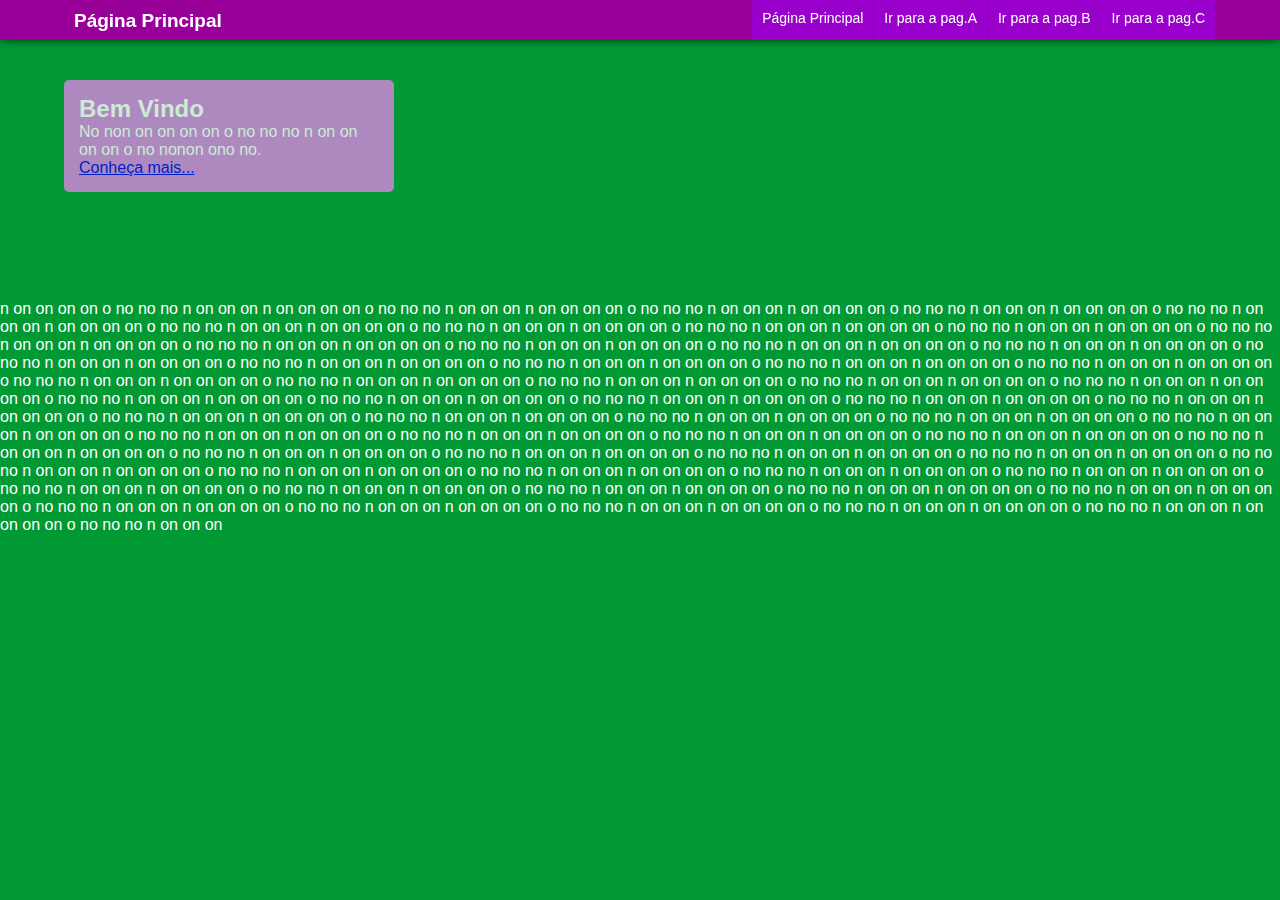
<file: old2/index.html>
<!doctype html>
<html>
<head>
    <title>.:: MEUSITE.COM BR ::.</title>
    <meta charset="utf-8">
    <link href="css/estilo.css" rel="stylesheet" type="text/css">
</head>

<body>
    <header id="navbar" style=""> 
      <!-- hiperlinks -->
      <h1> Página Principal </h1>
      <nav>
        <ul>
          <li><a href="#" target="_self"> Página Principal </a> </li>
          <li><a href="pagA.html" target="_self"> Ir para a pag.A </a> </li>
          <li><a href="pagB.html" target="_self"> Ir para a pag.B </a> </li>
          <li><a href="pagC.html" target="_self"> Ir para a pag.C </a> </li>
        </ul>
      </nav>
    </header>

<div id="banner">
  <section>
    <h2> Bem Vindo </h2>
    <p> No non on on on on o no no no n on on on on o no nonon ono no. </p>
    <a href="#" target="_self"> Conheça mais... </a> 
  </section>
</div>
n on on on on o no no no n on on on n on on on on o no no no n on on on n on on on on o no no no n on on on n on on on on o no no no n on on on n on on on on o no no no n on on on n on on on on o no no no n on on on n on on on on o no no no n on on on n on on on on o no no no n on on on n on on on on o no no no n on on on n on on on on o no no no n on on on n on on on on o no no no n on on on n on on on on o no no no n on on on n on on on on o no no no n on on on n on on on on o no no no n on on on n on on on on o no no no n on on on n on on on on o no no no n on on on n on on on on o no no no n on on on n on on on on o no no no n on on on n on on on on o no no no n on on on n on on on on o no no no n on on on n on on on on o no no no n on on on n on on on on o no no no n on on on n on on on on o no no no n on on on n on on on on o no no no n on on on n on on on on o no no no n on on on n on on on on o no no no n on on on n on on on on o no no no n on on on n on on on on o no no no n on on on n on on on on o no no no n on on on n on on on on o no no no n on on on n on on on on o no no no n on on on n on on on on o no no no n on on on n on on on on o no no no n on on on n on on on on o no no no n on on on n on on on on o no no no n on on on n on on on on o no no no n on on on n on on on on o no no no n on on on n on on on on o no no no n on on on n on on on on o no no no n on on on n on on on on o no no no n on on on n on on on on o no no no n on on on n on on on on o no no no n on on on n on on on on o no no no n on on on n on on on on o no no no n on on on n on on on on o no no no n on on on n on on on on o no no no n on on on n on on on on o no no no n on on on n on on on on o no no no n on on on n on on on on o no no no n on on on n on on on on o no no no n on on on n on on on on o no no no n on on on n on on on on o no no no n on on on n on on on on o no no no n on on on n on on on on o no no no n on on on n on on on on o no no no n on on on n on on on on o no no no n on on on n on on on on o no no no n on on on n on on on on o no no no n on on on n on on on on o no no no n on on on 
</body>
</html>
</file>
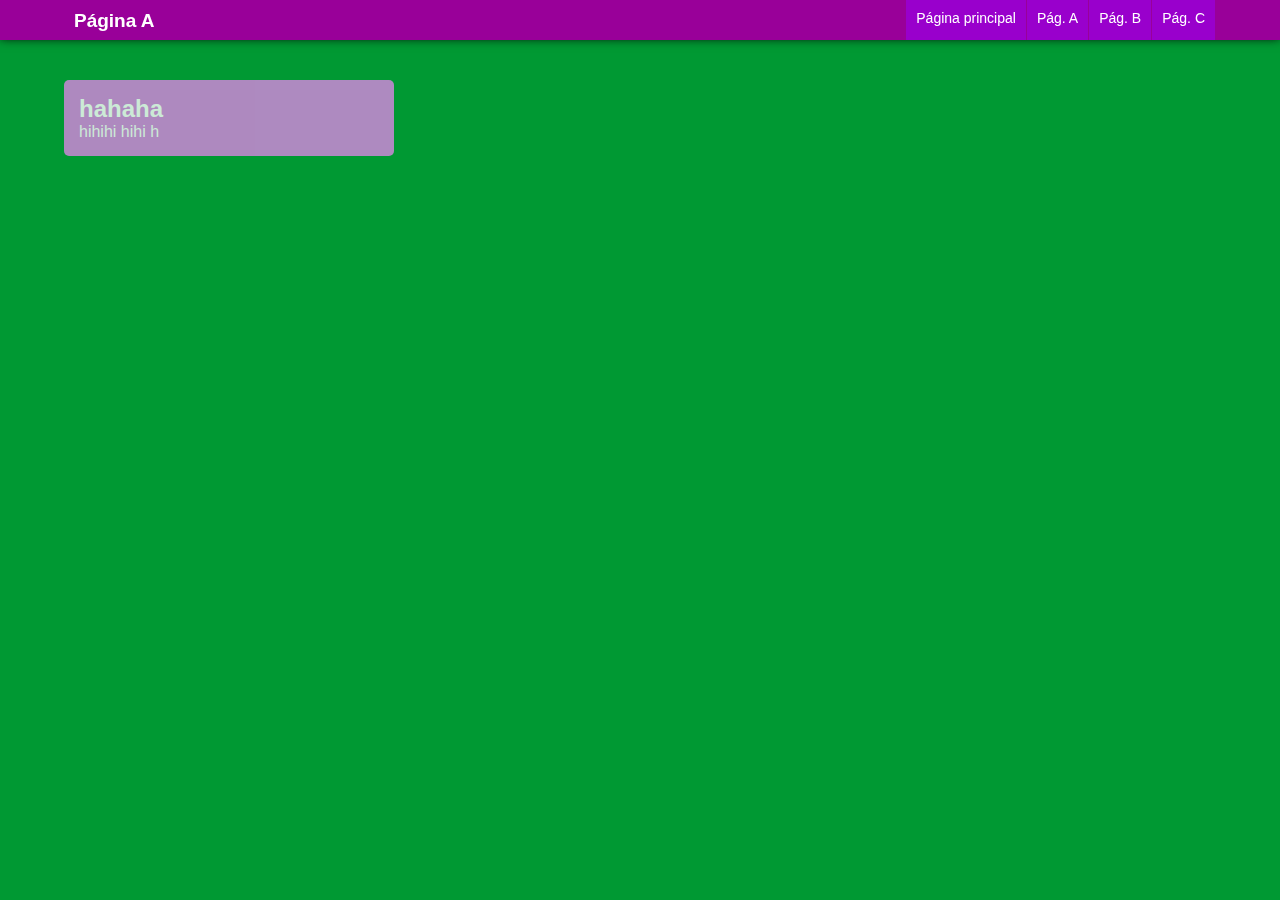
<file: old2/pagA.html>
<!doctype html>
<html>
    <head>
        <meta charset="utf-8">
        <title> Pág. A</title>
        <link href="css/estilo.css" rel="stylesheet" type="text/css">
    </head>
    
    <body>
    	<header id="navbar">
    	<h1> Página A </h1>
        <nav>
        	<ul>
            	<li>
                	<a href="index.html" target="_self"> Página principal </a>
                </li>
              	<li><a href="#" target="_self"> Pág. A </a></li>
               	<li><a href="pagB.html" target="_self"> Pág. B </a></li>
              	<li><a href="pagC.html" target="_self"> Pág. C </a></li>            </ul>
        </nav>
        </header>
        
        <div id="banner">
        <section>
        	<h2> hahaha</h2>
            <p> hihihi hihi h  </p>
        </section>
        </div>
            
    </body>
</html>
</file>
<file: old2/css/estilo.css>
@charset "utf-8";
/* CSS Document */

header#navbar{
	width:90%;
	height:auto;
	position:fixed;
	top:0px;
	left:0px;
	
	min-width:800px;
	
	padding:5%;
	padding:0px 5%;
	/*padding:0% 5% 0% 5%;
	padding-top:0%;
	padding-right:5%;
	padding-bottom:0%;
	padding-left:0%; 
	 */
	font-size:14px;
	background:#909;
	/*css3 */
	box-shadow:0px -2px 10px #000;
	
	z-index:2000;
}




header#navbar ul{
	width:auto;
	height:auto;
	position:relative;
	float:right;
}

header#navbar ul li{
	display:inline;
	width:auto;
	height:auto;
}


header#navbar h1{
	position:relative;
	float:left;
	width:auto;
	font-size:19px;
	padding:10px;	
	height:20px;	
}

header#navbar a{
	color:#fff;	
	text-decoration:none;
	background:#90C;
	padding:10px;
	height:20px;
	position:relative;
	float:left;
	margin: 0px 1px 0px 0px;
}
header#navbar a:hover{
	background:#906;
}

#banner{
	width:100%;
	height: 300px;
	position:relative;
	
	background: url('http://images.apple.com/v/home/as/images/your_verse_hero.jpg');
	background-repeat:no-repeat;
	background-position: 50% 72%;
	z-index:10;
	
}

#banner section {
	background: rgb(218, 134, 227);
	width: 300px;
	position: absolute;
	top: 80px;
	left: 5%;
	padding: 15px;
	border-radius: 5px;
	opacity: 0.8;
}










*{
	margin:0px;
	padding:0px;	
}
body{
	background:#c70000; 
	/*esse não vale....*/
	color:#FFF;
	background:#093; 
	/* cuidado com isso!!!!!*/
	margin:0px;
	padding:0px;
	font-family:"Trebuchet MS", Arial, Helvetica, sans-serif;
}

@media screen and (max-width:700px){
	body{
		background:#FC0 !important;	
	}
}
@import url('cor.css');
</file>
